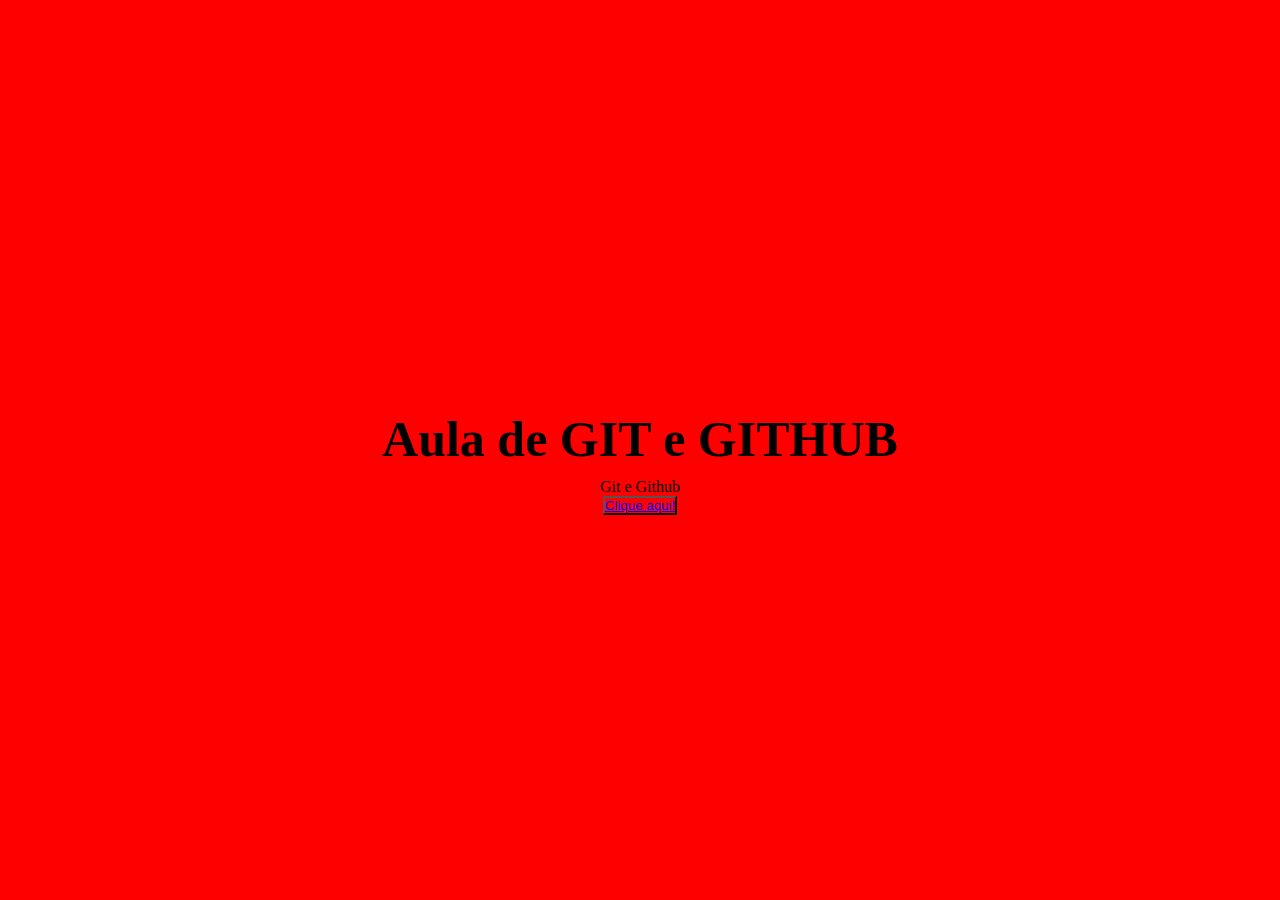
<file: index.html>
<!DOCTYPE html>
<html lang="en">
<head>
    <meta charset="UTF-8">
    <meta name="viewport" content="width=device-width, initial-scale=1.0">
    <title>GIT e GITHUB - Teste</title>
    <link rel="stylesheet" href="style.css">
</head>
<body>

    <h1>Aula de GIT e GITHUB</h1>
    <p>Git e Github</p>
    
    <button><a href="#">Clique aqui!</a> </button>

</body>
</html>
</file>
<file: style.css>
*{
    margin: 0%;
    padding: 0%;
    box-sizing: border-box;
    background-color: red;
    text-align: center;
    align-items: center;
    margin: auto;
}

h1{
    text-align: center;
    color: black;
    font-size: 50px;
    margin-top: 400px;
    padding: 10px;
}
p{
    text-align: center;
    color: black;
}
</file>
